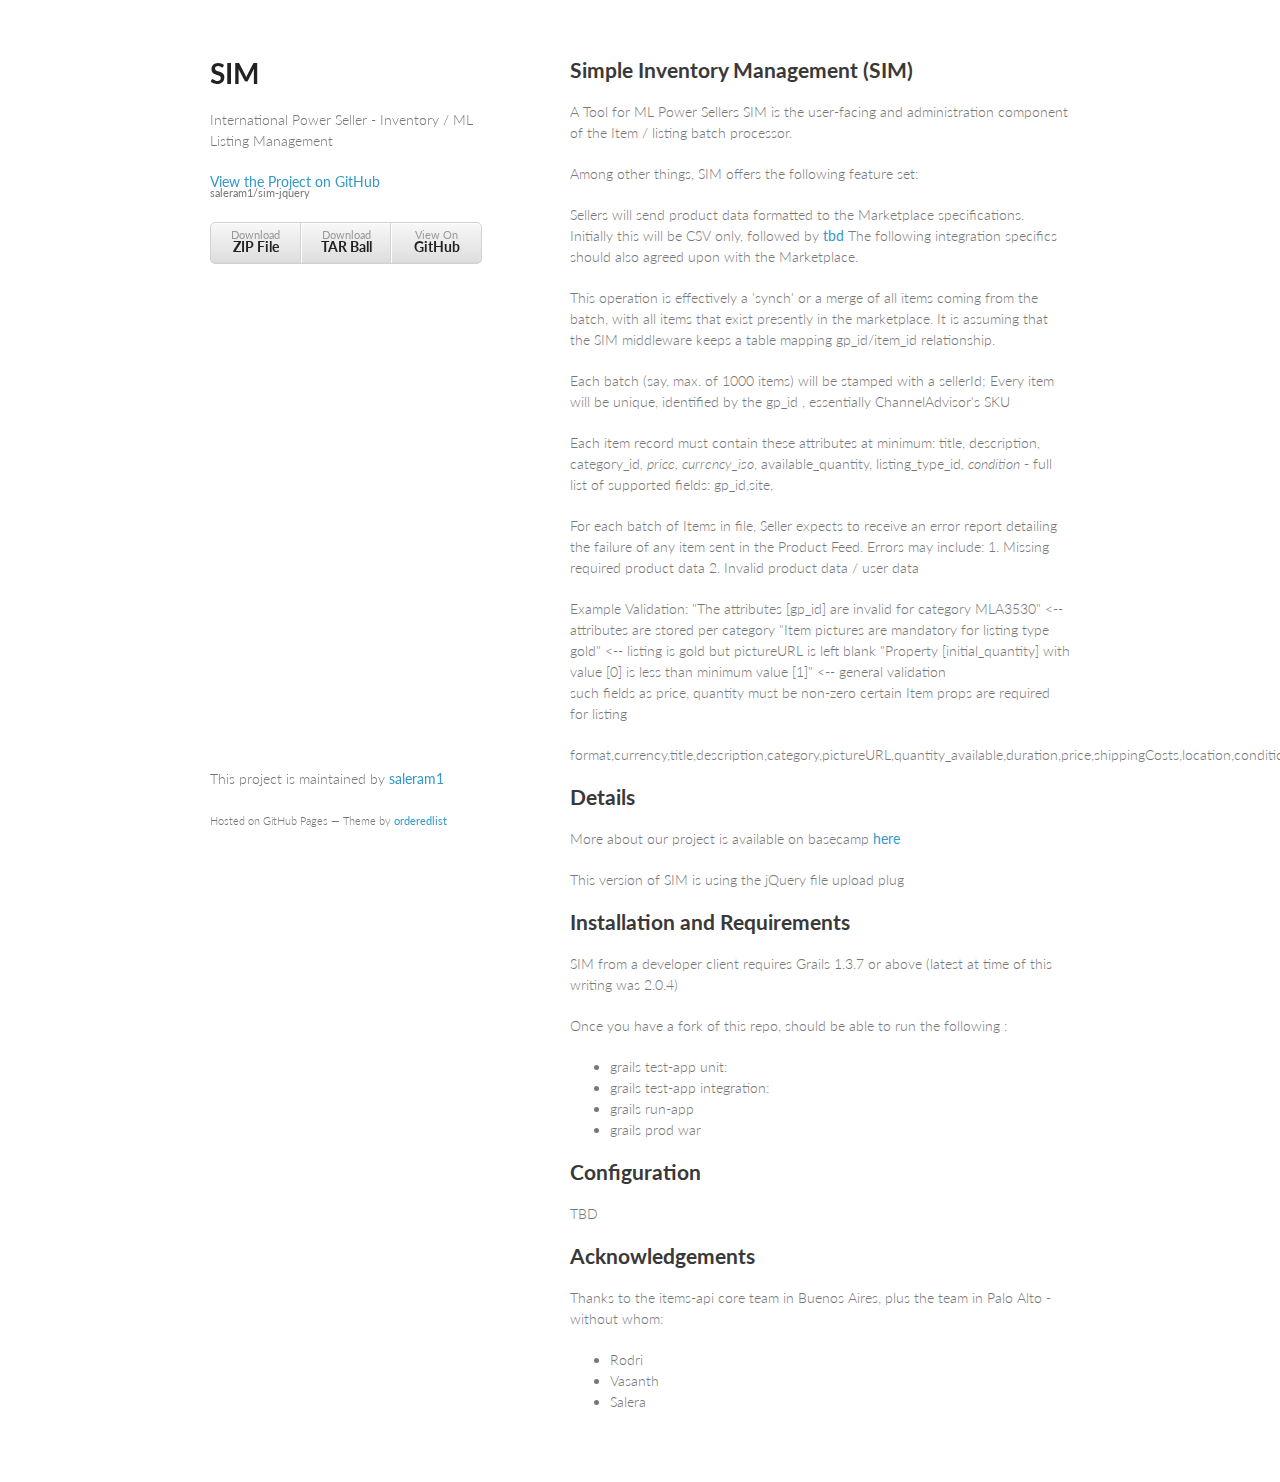
<file: index.html>
<!doctype html>
<html>
  <head>
    <meta charset="utf-8">
    <meta http-equiv="X-UA-Compatible" content="chrome=1">
    <title>SIM by saleram1</title>

    <link rel="stylesheet" href="stylesheets/styles.css">
    <link rel="stylesheet" href="stylesheets/pygment_trac.css">
    <meta name="viewport" content="width=device-width, initial-scale=1, user-scalable=no">
    <!--[if lt IE 9]>
    <script src="//html5shiv.googlecode.com/svn/trunk/html5.js"></script>
    <![endif]-->
  </head>
  <body>
    <div class="wrapper">
      <header>
        <h1>SIM</h1>
        <p>International Power Seller - Inventory  / ML Listing Management</p>

        <p class="view"><a href="https://github.com/saleram1/sim-jquery">View the Project on GitHub <small>saleram1/sim-jquery</small></a></p>


        <ul>
          <li><a href="https://github.com/saleram1/sim-jquery/zipball/master">Download <strong>ZIP File</strong></a></li>
          <li><a href="https://github.com/saleram1/sim-jquery/tarball/master">Download <strong>TAR Ball</strong></a></li>
          <li><a href="https://github.com/saleram1/sim-jquery">View On <strong>GitHub</strong></a></li>
        </ul>
      </header>
      <section>
        <h2>Simple Inventory Management (SIM)</h2>

<p>A Tool for ML Power Sellers
SIM is the user-facing and administration component of the Item / listing batch processor.  </p>

<p>Among other things, SIM offers the following feature set:</p>

<p>Sellers will send product data formatted to the Marketplace specifications.  Initially this will be CSV only, followed by <a href="https://developers.google.com/google-apps/spreadsheets/">tbd</a>  The following integration specifics should also agreed upon with the Marketplace.</p>

<p>This operation is effectively a 'synch' or a merge of all items coming from the batch, with all items that exist presently in the marketplace.  It is assuming that the SIM middleware keeps a table mapping gp_id/item_id relationship.</p>

<p>Each batch (say, max. of 1000 items) will be stamped with a sellerId;
Every item will be unique, identified by the gp_id , essentially ChannelAdvisor's SKU</p>

<p>Each item record must contain these attributes at minimum: title, description, category_id<em>, price, currency_iso</em>, available_quantity, listing_type_id<em>, condition</em> - full list of supported fields: gp_id,site,</p>

<p>For each batch of Items in file, Seller expects to receive an error report detailing the failure of any item sent in the Product Feed.  Errors may include:
1. Missing required product data
2. Invalid product data / user data</p>

<p>Example Validation:
    "The attributes [gp_id] are invalid for category MLA3530"  &lt;-- attributes are stored per category
    "Item pictures are mandatory for listing type gold"    &lt;-- listing is gold but pictureURL is left blank
    "Property [initial_quantity] with value [0] is less than minimum value [1]"  &lt;-- general validation<br>
    such fields as price, quantity must be non-zero  certain Item props are required for listing</p>

<p>format,currency,title,description,category,pictureURL,quantity_available,duration,price,shippingCosts,location,condition,shipsFrom</p>

<h2>Details <a></a>
</h2>

<p>More about our project is available on basecamp <a href="https://basecamp.com/1785050/projects/916773-sim">here</a></p>

<p>This version of SIM is using the jQuery file upload plug</p>

<h2>Installation and Requirements <a></a>
</h2>

<p>SIM from a developer client requires Grails 1.3.7 or above (latest at time of this writing was 2.0.4)</p>

<p>Once you have a fork of this repo, should be able to run the following :</p>

<ul>
<li>grails test-app unit:</li>
<li>grails test-app integration:</li>
<li>grails run-app</li>
<li>grails prod war</li>
</ul><h2>Configuration  <a></a>
</h2>

<p>TBD</p>

<h2>Acknowledgements <a></a>
</h2>

<p>Thanks to the items-api core team in Buenos Aires, plus the team in Palo Alto - without whom:</p>

<ul>
<li>Rodri</li>
<li>Vasanth</li>
<li>Salera</li>
</ul>
      </section>
      <footer>
        <p>This project is maintained by <a href="https://github.com/saleram1">saleram1</a></p>
        <p><small>Hosted on GitHub Pages &mdash; Theme by <a href="https://github.com/orderedlist">orderedlist</a></small></p>
      </footer>
    </div>
    <script src="javascripts/scale.fix.js"></script>
    
  </body>
</html>
</file>
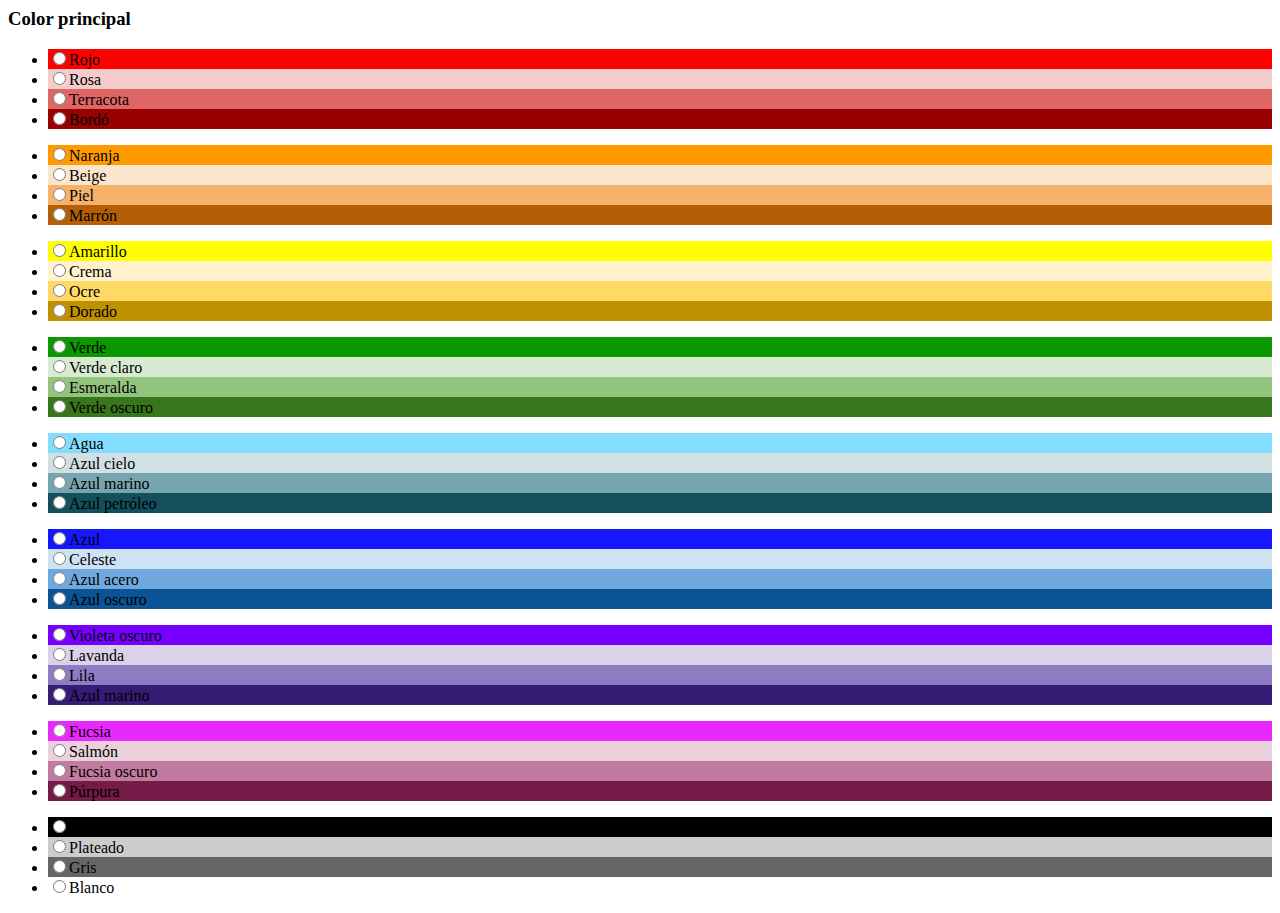
<file: web-app/WEB-INF/docs/html/meli_palette.html>
<html>
<body>
	<div class="picker-container picker-container-primary">
                            <h3>Color principal</h3>
                            
                                
                                    <ul class="chroma first">
                                    <li class="91993" style="background-color:#FF0000" title="Rojo">
                                        <span><label><input type="radio">Rojo</label></span>
                                    </li>
                                
                                
                            
                                
                                    <li class="91994" style="background-color:#F4CCCC" title="Rosa">
                                        <span><label><input type="radio">Rosa</label></span>
                                    </li>
                                
                                
                            
                                
                                    <li class="91995" style="background-color:#E06666" title="Terracota">
                                        <span><label><input type="radio">Terracota</label></span>
                                    </li>
                                
                                
                            
                                
                                    <li class="91996" style="background-color:#990000" title="Bordó">
                                        <span><label><input type="radio">Bordó</label></span>
                                    </li>
                                
                                
                                    </ul>
                                
                            
                                
                                    <ul class="chroma">
                                    <li class="91997" style="background-color:#FF9900" title="Naranja">
                                        <span><label><input type="radio">Naranja</label></span>
                                    </li>
                                
                                
                            
                                
                                    <li class="91998" style="background-color:#FCE5CD" title="Beige">
                                        <span><label><input type="radio">Beige</label></span>
                                    </li>
                                
                                
                            
                                
                                    <li class="91999" style="background-color:#F6B26B" title="Piel">
                                        <span><label><input type="radio">Piel</label></span>
                                    </li>
                                
                                
                            
                                
                                    <li class="92000" style="background-color:#B45F06" title="Marrón">
                                        <span><label><input type="radio">Marrón</label></span>
                                    </li>
                                
                                
                                    </ul>
                                
                            
                                
                                    <ul class="chroma">
                                    <li class="92001" style="background-color:#FFFF00" title="Amarillo">
                                        <span><label><input type="radio">Amarillo</label></span>
                                    </li>
                                
                                
                            
                                
                                    <li class="92002" style="background-color:#FFF2CC" title="Crema">
                                        <span><label><input type="radio">Crema</label></span>
                                    </li>
                                
                                
                            
                                
                                    <li class="92003" style="background-color:#FFD966" title="Ocre">
                                        <span><label><input type="radio">Ocre</label></span>
                                    </li>
                                
                                
                            
                                
                                    <li class="92004" style="background-color:#BF9000" title="Dorado">
                                        <span><label><input type="radio">Dorado</label></span>
                                    </li>
                                
                                
                                    </ul>
                                
                            
                                
                                    <ul class="chroma">
                                    <li class="92005" style="background-color:#0C9800" title="Verde">
                                        <span><label><input type="radio">Verde</label></span>
                                    </li>
                                
                                
                            
                                
                                    <li class="92006" style="background-color:#D9EAD3" title="Verde claro">
                                        <span><label><input type="radio">Verde claro</label></span>
                                    </li>
                                
                                
                            
                                
                                    <li class="92007" style="background-color:#93C47D" title="Esmeralda">
                                        <span><label><input type="radio">Esmeralda</label></span>
                                    </li>
                                
                                
                            
                                
                                    <li class="92008" style="background-color:#38761D" title="Verde oscuro">
                                        <span><label><input type="radio">Verde oscuro</label></span>
                                    </li>
                                
                                
                                    </ul>
                                
                            
                                
                                    <ul class="chroma">
                                    <li class="92009" style="background-color:#83DDFF" title="Agua">
                                        <span><label><input type="radio">Agua</label></span>
                                    </li>
                                
                                
                            
                                
                                    <li class="92010" style="background-color:#D0E0E3" title="Azul cielo">
                                        <span><label><input type="radio">Azul cielo</label></span>
                                    </li>
                                
                                
                            
                                
                                    <li class="92011" style="background-color:#76A5AF" title="Azul marino">
                                        <span><label><input type="radio">Azul marino</label></span>
                                    </li>
                                
                                
                            
                                
                                    <li class="92012" style="background-color:#134F5C" title="Azul petróleo">
                                        <span><label><input type="radio">Azul petróleo</label></span>
                                    </li>
                                
                                
                                    </ul>
                                
                            
                                
                                    <ul class="chroma">
                                    <li class="92013" style="background-color:#1717FF" title="Azul">
                                        <span><label><input type="radio">Azul</label></span>
                                    </li>
                                
                                
                            
                                
                                    <li class="92014" style="background-color:#CFE2F3" title="Celeste">
                                        <span><label><input type="radio">Celeste</label></span>
                                    </li>
                                
                                
                            
                                
                                    <li class="92015" style="background-color:#6FA8DC" title="Azul acero">
                                        <span><label><input type="radio">Azul acero</label></span>
                                    </li>
                                
                                
                            
                                
                                    <li class="92016" style="background-color:#0B5394" title="Azul oscuro">
                                        <span><label><input type="radio">Azul oscuro</label></span>
                                    </li>
                                
                                
                                    </ul>
                                
                            
                                
                                    <ul class="chroma">
                                    <li class="92017" style="background-color:#7600FF" title="Violeta oscuro">
                                        <span><label><input type="radio">Violeta oscuro</label></span>
                                    </li>
                                
                                
                            
                                
                                    <li class="92018" style="background-color:#D9D2E9" title="Lavanda">
                                        <span><label><input type="radio">Lavanda</label></span>
                                    </li>
                                
                                
                            
                                
                                    <li class="92019" style="background-color:#8E7CC3" title="Lila">
                                        <span><label><input type="radio">Lila</label></span>
                                    </li>
                                
                                
                            
                                
                                    <li class="92020" style="background-color:#351C75" title="Azul marino">
                                        <span><label><input type="radio">Azul marino</label></span>
                                    </li>
                                
                                
                                    </ul>
                                
                            
                                
                                    <ul class="chroma">
                                    <li class="92021" style="background-color:#E828FF" title="Fucsia">
                                        <span><label><input type="radio">Fucsia</label></span>
                                    </li>
                                
                                
                            
                                
                                    <li class="92022" style="background-color:#EAD1DC" title="Salmón">
                                        <span><label><input type="radio">Salmón</label></span>
                                    </li>
                                
                                
                            
                                
                                    <li class="92023" style="background-color:#C27BA0" title="Fucsia oscuro">
                                        <span><label><input type="radio">Fucsia oscuro</label></span>
                                    </li>
                                
                                
                            
                                
                                    <li class="92024" style="background-color:#741B47" title="Púrpura">
                                        <span><label><input type="radio">Púrpura</label></span>
                                    </li>
                                
                                
                                    </ul>
                                
                            
                                
                                    <ul class="chroma">
                                    <li class="92025" style="background-color:#000000" title="Negro">
                                        <span><label><input type="radio">Negro</label></span>
                                    </li>
                                
                                
                            
                                
                                    <li class="92026" style="background-color:#CCCCCC" title="Plateado">
                                        <span><label><input type="radio">Plateado</label></span>
                                    </li>
                                
                                
                            
                                
                                    <li class="92027 selected" style="background-color:#666666" title="Gris">
                                        <span><label><input type="radio">Gris</label></span>
                                    </li>
                                
                                
                            
                                
                                    <li class="92028" style="background-color:#FFFFFF" title="Blanco">
                                        <span><label><input type="radio">Blanco</label></span>
                                    </li>
                                
                                
                                    </ul>
                                
                            
                        </div>

</body>
</html>
</file>
<file: stylesheets/styles.css>
@import url(https://fonts.googleapis.com/css?family=Lato:300italic,700italic,300,700);

body {
  padding:50px;
  font:14px/1.5 Lato, "Helvetica Neue", Helvetica, Arial, sans-serif;
  color:#777;
  font-weight:300;
}

h1, h2, h3, h4, h5, h6 {
  color:#222;
  margin:0 0 20px;
}

p, ul, ol, table, pre, dl {
  margin:0 0 20px;
}

h1, h2, h3 {
  line-height:1.1;
}

h1 {
  font-size:28px;
}

h2 {
  color:#393939;
}

h3, h4, h5, h6 {
  color:#494949;
}

a {
  color:#39c;
  font-weight:400;
  text-decoration:none;
}

a small {
  font-size:11px;
  color:#777;
  margin-top:-0.6em;
  display:block;
}

.wrapper {
  width:860px;
  margin:0 auto;
}

blockquote {
  border-left:1px solid #e5e5e5;
  margin:0;
  padding:0 0 0 20px;
  font-style:italic;
}

code, pre {
  font-family:Monaco, Bitstream Vera Sans Mono, Lucida Console, Terminal;
  color:#333;
  font-size:12px;
}

pre {
  padding:8px 15px;
  background: #f8f8f8;  
  border-radius:5px;
  border:1px solid #e5e5e5;
  overflow-x: auto;
}

table {
  width:100%;
  border-collapse:collapse;
}

th, td {
  text-align:left;
  padding:5px 10px;
  border-bottom:1px solid #e5e5e5;
}

dt {
  color:#444;
  font-weight:700;
}

th {
  color:#444;
}

img {
  max-width:100%;
}

header {
  width:270px;
  float:left;
  position:fixed;
}

header ul {
  list-style:none;
  height:40px;
  
  padding:0;
  
  background: #eee;
  background: -moz-linear-gradient(top, #f8f8f8 0%, #dddddd 100%);
  background: -webkit-gradient(linear, left top, left bottom, color-stop(0%,#f8f8f8), color-stop(100%,#dddddd));
  background: -webkit-linear-gradient(top, #f8f8f8 0%,#dddddd 100%);
  background: -o-linear-gradient(top, #f8f8f8 0%,#dddddd 100%);
  background: -ms-linear-gradient(top, #f8f8f8 0%,#dddddd 100%);
  background: linear-gradient(top, #f8f8f8 0%,#dddddd 100%);
  
  border-radius:5px;
  border:1px solid #d2d2d2;
  box-shadow:inset #fff 0 1px 0, inset rgba(0,0,0,0.03) 0 -1px 0;
  width:270px;
}

header li {
  width:89px;
  float:left;
  border-right:1px solid #d2d2d2;
  height:40px;
}

header ul a {
  line-height:1;
  font-size:11px;
  color:#999;
  display:block;
  text-align:center;
  padding-top:6px;
  height:40px;
}

strong {
  color:#222;
  font-weight:700;
}

header ul li + li {
  width:88px;
  border-left:1px solid #fff;
}

header ul li + li + li {
  border-right:none;
  width:89px;
}

header ul a strong {
  font-size:14px;
  display:block;
  color:#222;
}

section {
  width:500px;
  float:right;
  padding-bottom:50px;
}

small {
  font-size:11px;
}

hr {
  border:0;
  background:#e5e5e5;
  height:1px;
  margin:0 0 20px;
}

footer {
  width:270px;
  float:left;
  position:fixed;
  bottom:50px;
}

@media print, screen and (max-width: 960px) {
  
  div.wrapper {
    width:auto;
    margin:0;
  }
  
  header, section, footer {
    float:none;
    position:static;
    width:auto;
  }
  
  header {
    padding-right:320px;
  }
  
  section {
    border:1px solid #e5e5e5;
    border-width:1px 0;
    padding:20px 0;
    margin:0 0 20px;
  }
  
  header a small {
    display:inline;
  }
  
  header ul {
    position:absolute;
    right:50px;
    top:52px;
  }
}

@media print, screen and (max-width: 720px) {
  body {
    word-wrap:break-word;
  }
  
  header {
    padding:0;
  }
  
  header ul, header p.view {
    position:static;
  }
  
  pre, code {
    word-wrap:normal;
  }
}

@media print, screen and (max-width: 480px) {
  body {
    padding:15px;
  }
  
  header ul {
    display:none;
  }
}

@media print {
  body {
    padding:0.4in;
    font-size:12pt;
    color:#444;
  }
}
</file>
<file: stylesheets/pygment_trac.css>
.highlight  { background: #ffffff; }
.highlight .c { color: #999988; font-style: italic } /* Comment */
.highlight .err { color: #a61717; background-color: #e3d2d2 } /* Error */
.highlight .k { font-weight: bold } /* Keyword */
.highlight .o { font-weight: bold } /* Operator */
.highlight .cm { color: #999988; font-style: italic } /* Comment.Multiline */
.highlight .cp { color: #999999; font-weight: bold } /* Comment.Preproc */
.highlight .c1 { color: #999988; font-style: italic } /* Comment.Single */
.highlight .cs { color: #999999; font-weight: bold; font-style: italic } /* Comment.Special */
.highlight .gd { color: #000000; background-color: #ffdddd } /* Generic.Deleted */
.highlight .gd .x { color: #000000; background-color: #ffaaaa } /* Generic.Deleted.Specific */
.highlight .ge { font-style: italic } /* Generic.Emph */
.highlight .gr { color: #aa0000 } /* Generic.Error */
.highlight .gh { color: #999999 } /* Generic.Heading */
.highlight .gi { color: #000000; background-color: #ddffdd } /* Generic.Inserted */
.highlight .gi .x { color: #000000; background-color: #aaffaa } /* Generic.Inserted.Specific */
.highlight .go { color: #888888 } /* Generic.Output */
.highlight .gp { color: #555555 } /* Generic.Prompt */
.highlight .gs { font-weight: bold } /* Generic.Strong */
.highlight .gu { color: #800080; font-weight: bold; } /* Generic.Subheading */
.highlight .gt { color: #aa0000 } /* Generic.Traceback */
.highlight .kc { font-weight: bold } /* Keyword.Constant */
.highlight .kd { font-weight: bold } /* Keyword.Declaration */
.highlight .kn { font-weight: bold } /* Keyword.Namespace */
.highlight .kp { font-weight: bold } /* Keyword.Pseudo */
.highlight .kr { font-weight: bold } /* Keyword.Reserved */
.highlight .kt { color: #445588; font-weight: bold } /* Keyword.Type */
.highlight .m { color: #009999 } /* Literal.Number */
.highlight .s { color: #d14 } /* Literal.String */
.highlight .na { color: #008080 } /* Name.Attribute */
.highlight .nb { color: #0086B3 } /* Name.Builtin */
.highlight .nc { color: #445588; font-weight: bold } /* Name.Class */
.highlight .no { color: #008080 } /* Name.Constant */
.highlight .ni { color: #800080 } /* Name.Entity */
.highlight .ne { color: #990000; font-weight: bold } /* Name.Exception */
.highlight .nf { color: #990000; font-weight: bold } /* Name.Function */
.highlight .nn { color: #555555 } /* Name.Namespace */
.highlight .nt { color: #000080 } /* Name.Tag */
.highlight .nv { color: #008080 } /* Name.Variable */
.highlight .ow { font-weight: bold } /* Operator.Word */
.highlight .w { color: #bbbbbb } /* Text.Whitespace */
.highlight .mf { color: #009999 } /* Literal.Number.Float */
.highlight .mh { color: #009999 } /* Literal.Number.Hex */
.highlight .mi { color: #009999 } /* Literal.Number.Integer */
.highlight .mo { color: #009999 } /* Literal.Number.Oct */
.highlight .sb { color: #d14 } /* Literal.String.Backtick */
.highlight .sc { color: #d14 } /* Literal.String.Char */
.highlight .sd { color: #d14 } /* Literal.String.Doc */
.highlight .s2 { color: #d14 } /* Literal.String.Double */
.highlight .se { color: #d14 } /* Literal.String.Escape */
.highlight .sh { color: #d14 } /* Literal.String.Heredoc */
.highlight .si { color: #d14 } /* Literal.String.Interpol */
.highlight .sx { color: #d14 } /* Literal.String.Other */
.highlight .sr { color: #009926 } /* Literal.String.Regex */
.highlight .s1 { color: #d14 } /* Literal.String.Single */
.highlight .ss { color: #990073 } /* Literal.String.Symbol */
.highlight .bp { color: #999999 } /* Name.Builtin.Pseudo */
.highlight .vc { color: #008080 } /* Name.Variable.Class */
.highlight .vg { color: #008080 } /* Name.Variable.Global */
.highlight .vi { color: #008080 } /* Name.Variable.Instance */
.highlight .il { color: #009999 } /* Literal.Number.Integer.Long */

.type-csharp .highlight .k { color: #0000FF }
.type-csharp .highlight .kt { color: #0000FF }
.type-csharp .highlight .nf { color: #000000; font-weight: normal }
.type-csharp .highlight .nc { color: #2B91AF }
.type-csharp .highlight .nn { color: #000000 }
.type-csharp .highlight .s { color: #A31515 }
.type-csharp .highlight .sc { color: #A31515 }
</file>
